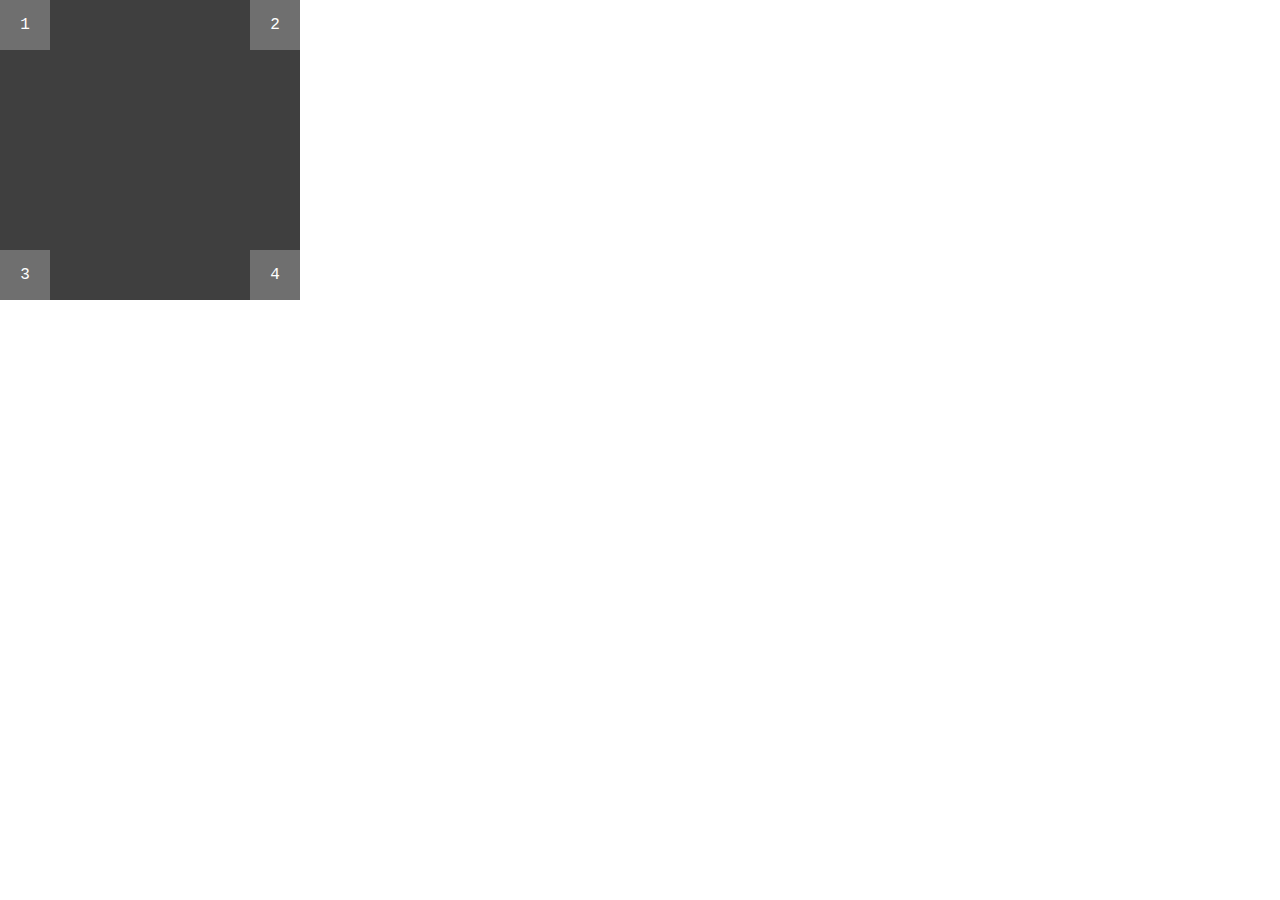
<file: 1-position/index.html>
<html>
  <head>
    <title>Position</title>
  </head>
  <style type="text/css">
    * {
      margin: 0;
      font-family: 'Courier New', Courier, monospace
    }
    .box {
      background: #3f3f3f;
      position: relative;
      height: 300px;
      width: 300px;
    }
    .number {
      display: flex;
      justify-content: center;
      align-items: center;
      line-height: 25px;
      vertical-align: middle;
      background: #6f6f6f;
      color: #ffffff;
      width: 50px;
      height: 50px;
    }
    .upper-left {
      position: absolute;
      top: 0;
      left: 0;
    }
    .upper-right {
      position: absolute;
      top: 0;
      right: 0;
    }
    .lower-left {
      position: absolute;
      bottom: 0;
      left: 0;
    }
    .lower-right {
      position: absolute;
      bottom: 0;
      right: 0;
    }
  </style>
  <body>
    <div class="box">
      <div class="number upper-left">1</div>
      <div class="number upper-right">2</div>
      <div class="number lower-left">3</div>
      <div class="number lower-right">4</div>
    </div>
  </body>
</html>
</file>
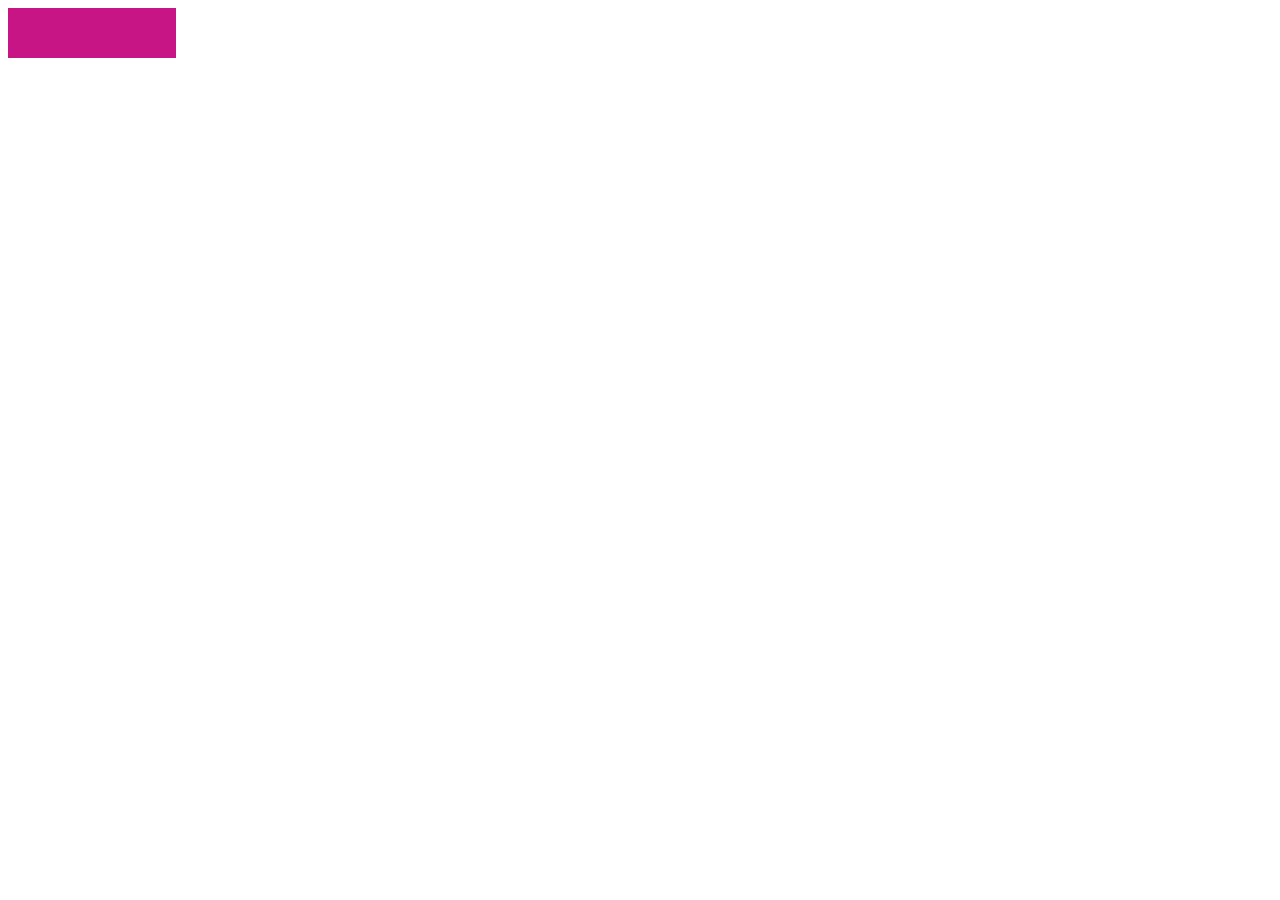
<file: 2-hover-fun/index.html>
<html>
  <head>
    <title>Hover Fun - Progress Bar</title>
    <style type="text/css">
      .progress-bar {
        display:flex;
      }
      .progress-bar-step {
        margin: 0;
        display: inline-block;
        background-color: mediumvioletred;
        height: 50px;
        width: 1px;
      }
      .progress-bar-step:hover, .progress-bar-step:hover ~.progress-bar-step {
        background-color: darkmagenta;
      }
    </style>
  </head>
  <body>
    <div class="progress-bar">
      <div class="progress-bar-step"></div>
      <div class="progress-bar-step"></div>
      <div class="progress-bar-step"></div>
      <div class="progress-bar-step"></div>
      <div class="progress-bar-step"></div>
      <div class="progress-bar-step"></div>
      <div class="progress-bar-step"></div>
      <div class="progress-bar-step"></div>
      <div class="progress-bar-step"></div>
      <div class="progress-bar-step"></div>
      <div class="progress-bar-step"></div>
      <div class="progress-bar-step"></div>
      <div class="progress-bar-step"></div>
      <div class="progress-bar-step"></div>
      <div class="progress-bar-step"></div>
      <div class="progress-bar-step"></div>
      <div class="progress-bar-step"></div>
      <div class="progress-bar-step"></div>
      <div class="progress-bar-step"></div>
      <div class="progress-bar-step"></div>
      <div class="progress-bar-step"></div>
      <div class="progress-bar-step"></div>
      <div class="progress-bar-step"></div>
      <div class="progress-bar-step"></div>
      <div class="progress-bar-step"></div>
      <div class="progress-bar-step"></div>
      <div class="progress-bar-step"></div>
      <div class="progress-bar-step"></div>
      <div class="progress-bar-step"></div>
      <div class="progress-bar-step"></div>
      <div class="progress-bar-step"></div>
      <div class="progress-bar-step"></div>
      <div class="progress-bar-step"></div>
      <div class="progress-bar-step"></div>
      <div class="progress-bar-step"></div>
      <div class="progress-bar-step"></div>
      <div class="progress-bar-step"></div>
      <div class="progress-bar-step"></div>
      <div class="progress-bar-step"></div>
      <div class="progress-bar-step"></div>
      <div class="progress-bar-step"></div>
      <div class="progress-bar-step"></div>
      <div class="progress-bar-step"></div>
      <div class="progress-bar-step"></div>
      <div class="progress-bar-step"></div>
      <div class="progress-bar-step"></div>
      <div class="progress-bar-step"></div>
      <div class="progress-bar-step"></div>
      <div class="progress-bar-step"></div>
      <div class="progress-bar-step"></div>
      <div class="progress-bar-step"></div>
      <div class="progress-bar-step"></div>
      <div class="progress-bar-step"></div>
      <div class="progress-bar-step"></div>
      <div class="progress-bar-step"></div>
      <div class="progress-bar-step"></div>
      <div class="progress-bar-step"></div>
      <div class="progress-bar-step"></div>
      <div class="progress-bar-step"></div>
      <div class="progress-bar-step"></div>
      <div class="progress-bar-step"></div>
      <div class="progress-bar-step"></div>
      <div class="progress-bar-step"></div>
      <div class="progress-bar-step"></div>
      <div class="progress-bar-step"></div>
      <div class="progress-bar-step"></div>
      <div class="progress-bar-step"></div>
      <div class="progress-bar-step"></div>
      <div class="progress-bar-step"></div>
      <div class="progress-bar-step"></div>
      <div class="progress-bar-step"></div>
      <div class="progress-bar-step"></div>
      <div class="progress-bar-step"></div>
      <div class="progress-bar-step"></div>
      <div class="progress-bar-step"></div>
      <div class="progress-bar-step"></div>
      <div class="progress-bar-step"></div>
      <div class="progress-bar-step"></div>
      <div class="progress-bar-step"></div>
      <div class="progress-bar-step"></div>
      <div class="progress-bar-step"></div>
      <div class="progress-bar-step"></div>
      <div class="progress-bar-step"></div>
      <div class="progress-bar-step"></div>
      <div class="progress-bar-step"></div>
      <div class="progress-bar-step"></div>
      <div class="progress-bar-step"></div>
      <div class="progress-bar-step"></div>
      <div class="progress-bar-step"></div>
      <div class="progress-bar-step"></div>
      <div class="progress-bar-step"></div>
      <div class="progress-bar-step"></div>
      <div class="progress-bar-step"></div>
      <div class="progress-bar-step"></div>
      <div class="progress-bar-step"></div>
      <div class="progress-bar-step"></div>
      <div class="progress-bar-step"></div>
      <div class="progress-bar-step"></div>
      <div class="progress-bar-step"></div>
      <div class="progress-bar-step"></div>
      <div class="progress-bar-step"></div>
      <div class="progress-bar-step"></div>
      <div class="progress-bar-step"></div>
      <div class="progress-bar-step"></div>
      <div class="progress-bar-step"></div>
      <div class="progress-bar-step"></div>
      <div class="progress-bar-step"></div>
      <div class="progress-bar-step"></div>
      <div class="progress-bar-step"></div>
      <div class="progress-bar-step"></div>
      <div class="progress-bar-step"></div>
      <div class="progress-bar-step"></div>
      <div class="progress-bar-step"></div>
      <div class="progress-bar-step"></div>
      <div class="progress-bar-step"></div>
      <div class="progress-bar-step"></div>
      <div class="progress-bar-step"></div>
      <div class="progress-bar-step"></div>
      <div class="progress-bar-step"></div>
      <div class="progress-bar-step"></div>
      <div class="progress-bar-step"></div>
      <div class="progress-bar-step"></div>
      <div class="progress-bar-step"></div>
      <div class="progress-bar-step"></div>
      <div class="progress-bar-step"></div>
      <div class="progress-bar-step"></div>
      <div class="progress-bar-step"></div>
      <div class="progress-bar-step"></div>
      <div class="progress-bar-step"></div>
      <div class="progress-bar-step"></div>
      <div class="progress-bar-step"></div>
      <div class="progress-bar-step"></div>
      <div class="progress-bar-step"></div>
      <div class="progress-bar-step"></div>
      <div class="progress-bar-step"></div>
      <div class="progress-bar-step"></div>
      <div class="progress-bar-step"></div>
      <div class="progress-bar-step"></div>
      <div class="progress-bar-step"></div>
      <div class="progress-bar-step"></div>
      <div class="progress-bar-step"></div>
      <div class="progress-bar-step"></div>
      <div class="progress-bar-step"></div>
      <div class="progress-bar-step"></div>
      <div class="progress-bar-step"></div>
      <div class="progress-bar-step"></div>
      <div class="progress-bar-step"></div>
      <div class="progress-bar-step"></div>
      <div class="progress-bar-step"></div>
      <div class="progress-bar-step"></div>
      <div class="progress-bar-step"></div>
      <div class="progress-bar-step"></div>
      <div class="progress-bar-step"></div>
      <div class="progress-bar-step"></div>
      <div class="progress-bar-step"></div>
      <div class="progress-bar-step"></div>
      <div class="progress-bar-step"></div>
      <div class="progress-bar-step"></div>
      <div class="progress-bar-step"></div>
      <div class="progress-bar-step"></div>
      <div class="progress-bar-step"></div>
      <div class="progress-bar-step"></div>
      <div class="progress-bar-step"></div>
      <div class="progress-bar-step"></div>
      <div class="progress-bar-step"></div>
      <div class="progress-bar-step"></div>
      <div class="progress-bar-step"></div>
      <div class="progress-bar-step"></div>
    </div>
  </body>
</html>
</file>
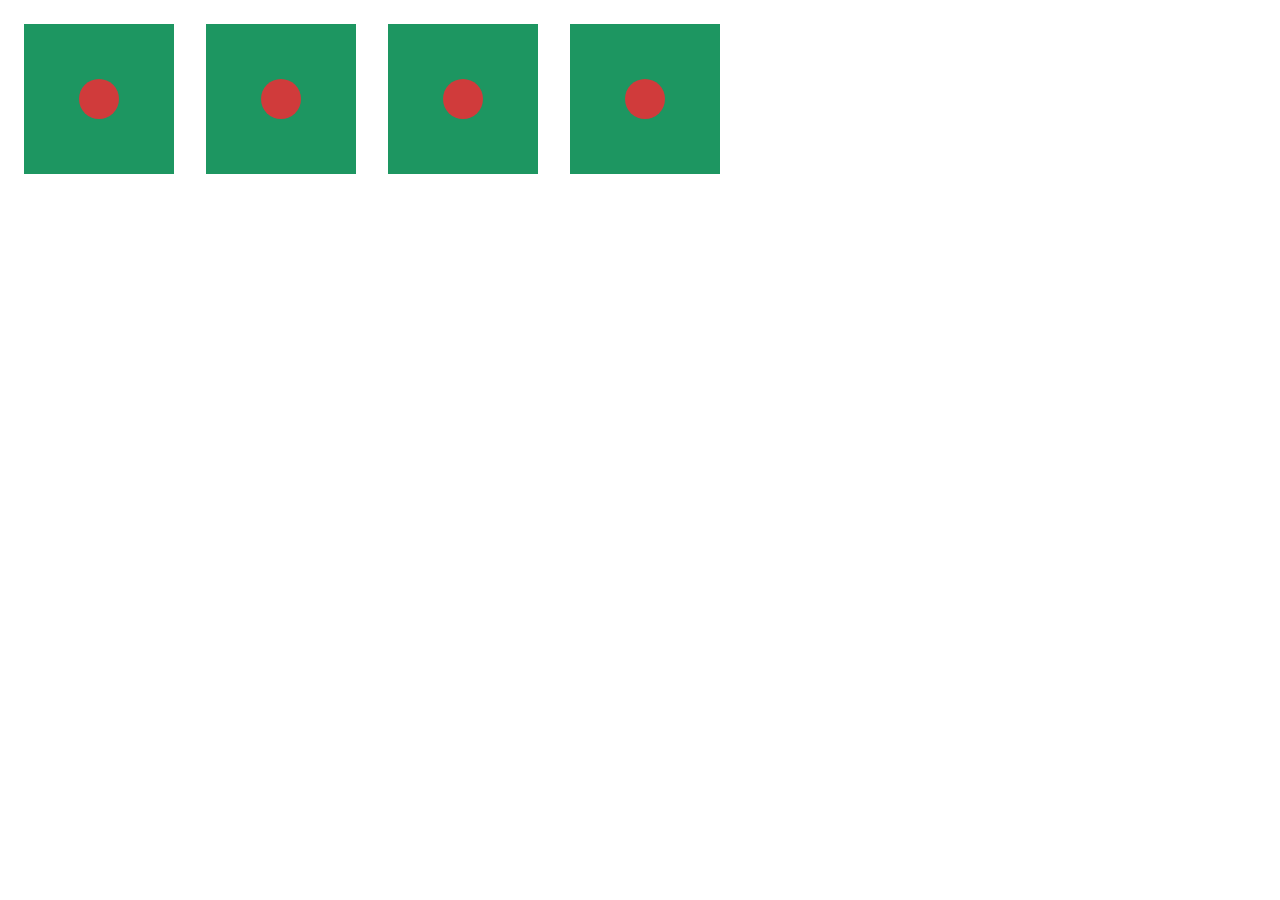
<file: 5-hover-transitions/index.html>
<!DOCTYPE html>
<html lang="en">
<head>
  <meta charset="UTF-8">
  <meta name="viewport" content="width=device-width, initial-scale=1.0">
  <meta http-equiv="X-UA-Compatible" content="ie=edge">
  <link rel="stylesheet" href="./styles.css">
  <title>Hover Tranistions</title>
</head>
<body>
  <div class="quarters">
    <div class="quarter">
      <div class="ball ball--top"></div>
    </div>
    <div class="quarter">
      <div class="ball ball--bottom"></div>
    </div>
    <div class="quarter">
      <div class="ball ball--left"></div>
    </div>
    <div class="quarter">
      <div class="ball ball--right"></div>
    </div>
  </div>
</body>
</html>
</file>
<file: 5-hover-transitions/styles.css>
.quarters {
  display: -webkit-box;
  display: -ms-flexbox;
  display: flex;
}

.quarters .quarter {
  display: -webkit-box;
  display: -ms-flexbox;
  display: flex;
  overflow: hidden;
  -webkit-box-pack: center;
      -ms-flex-pack: center;
          justify-content: center;
  -webkit-box-align: center;
      -ms-flex-align: center;
          align-items: center;
  margin: 16px;
  width: 150px;
  height: 150px;
  background-color: #1d9661;
}

.quarters .quarter:hover .ball--top {
  -webkit-transform: translateY(-260%);
          transform: translateY(-260%);
}

.quarters .quarter:hover .ball--bottom {
  -webkit-transform: translateY(260%);
          transform: translateY(260%);
}

.quarters .quarter:hover .ball--left {
  -webkit-transform: translateX(-260%);
          transform: translateX(-260%);
}

.quarters .quarter:hover .ball--right {
  -webkit-transform: translateX(260%);
          transform: translateX(260%);
}

.quarters .ball {
  width: 40px;
  height: 40px;
  border-radius: 100%;
  background-color: #d03b3b;
  -webkit-transition: -webkit-transform 0.3s ease-in-out;
  transition: -webkit-transform 0.3s ease-in-out;
  transition: transform 0.3s ease-in-out;
  transition: transform 0.3s ease-in-out, -webkit-transform 0.3s ease-in-out;
  will-change: transform;
}
/*# sourceMappingURL=styles.css.map */
</file>
